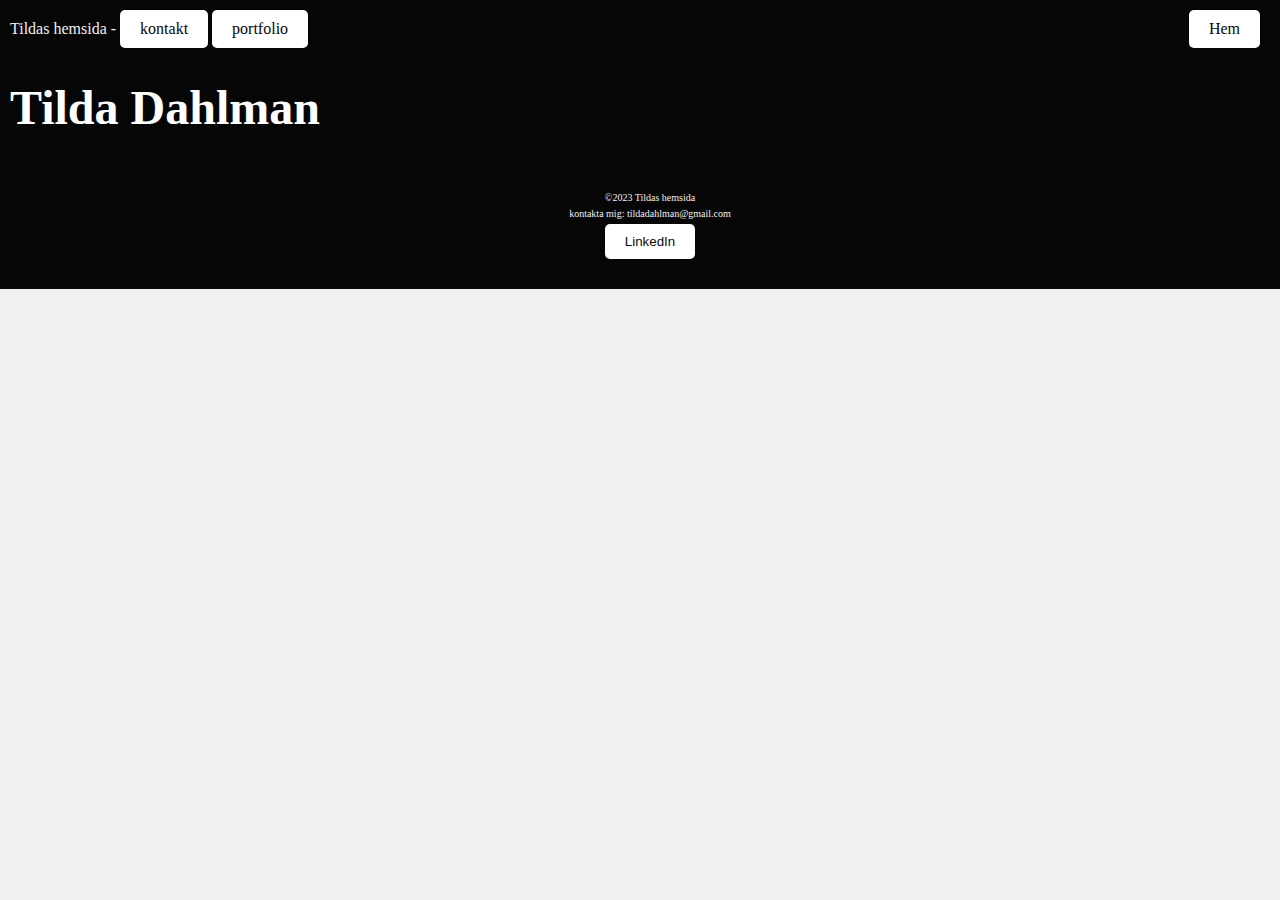
<file: jag.html>
<!DOCTYPE html>
<html lang="en">
<head>
    <meta charset="UTF-8">
    <meta name="viewport" content="width=device-width, initial-scale=1.0">
    <title>Jag heter Tilda</title>
</head>
<link rel="stylesheet" href="style.css">
<body>
    <header>
       Tildas hemsida - <a href="kontakt.html" class="header-button">kontakt</a>
        <a href="portfolio.html"class="header-button">portfolio</a>

        <!-- Back button to the main page -->
    <a href="index.html" class="header-button-right">Hem</a> 

    <section>
        <h1>Tilda Dahlman</h1> 
        

    <footer>
        <div class="footer content">
         
        </div>
        <div class="footer-info">
         <p> &copy;2023 Tildas hemsida</p>
        <p>kontakta mig: tildadahlman@gmail.com</p>
        <a href="https://www.linkedin.com/in/tilda-dahlman-mauritzen-07b715288/" class="button-link">
         <button class="custom-button">LinkedIn</button>
        </div>
        </div>
       </footer>
</body>
</html>
</file>
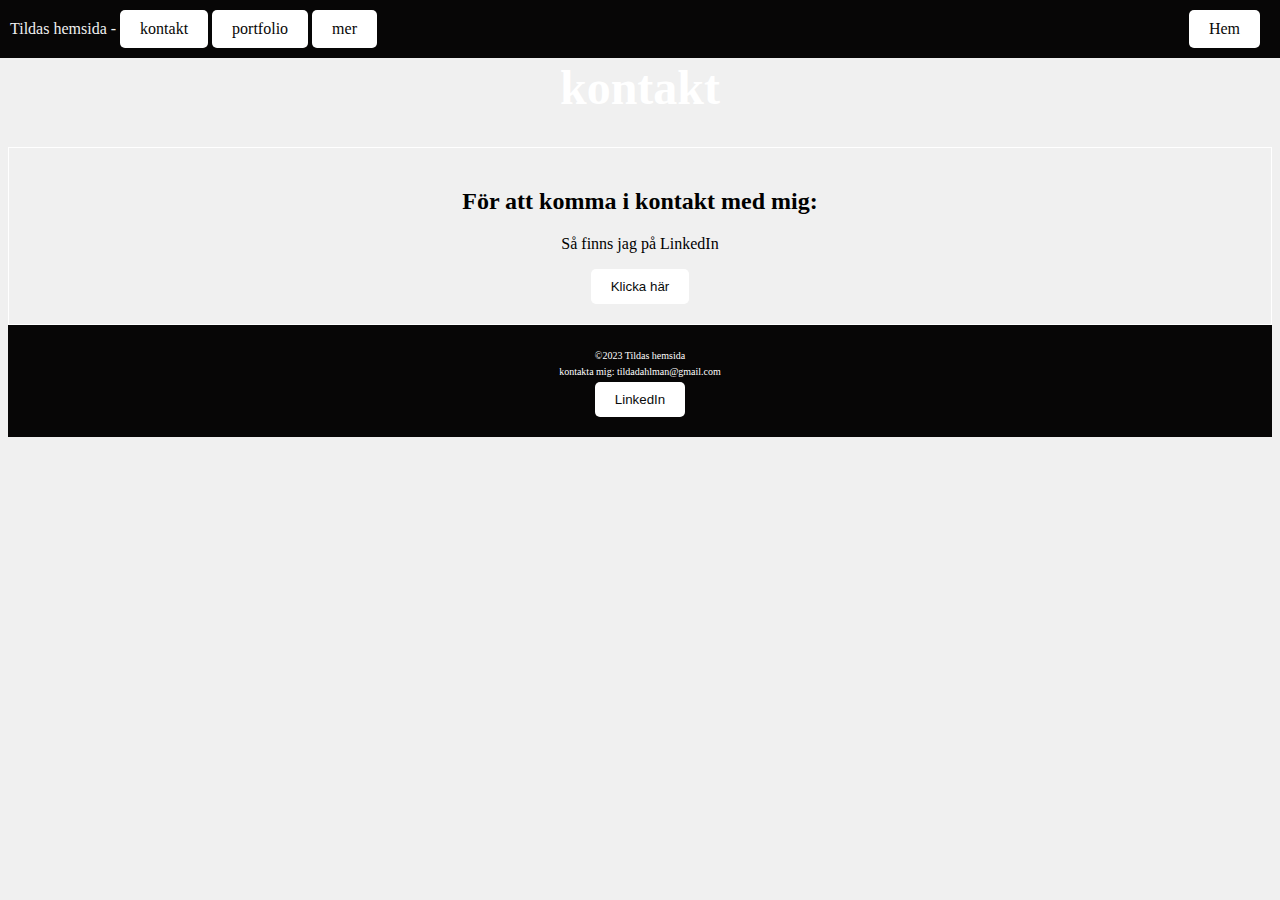
<file: kontakt.html>
<!DOCTYPE html>
<html lang="en">
   
</html>
<head>
    <meta charset="UTF-8">
    <meta name="viewport" content="width=device-width, initial-scale=1.0">
    <title>Document</title>
    <link rel="stylesheet" href="style.css">
</head>
<body>
    <header>
     Tildas hemsida - <a href="kontakt.html" class="header-button">kontakt</a>
      <a href="portfolio.html"class="header-button">portfolio</a>
      <a href="jag.html" class="header-button">mer</a>
      
    
      <!-- Back button to the main page -->
    <a href="index.html" class="header-button-right">Hem</a> 

    
    
    </header>
    <main>
        <h1>kontakt</h1>
    </main>


<div class="content-box"> 
    <h2>För att komma i kontakt med mig:</h2>
    <p>Så finns jag på LinkedIn</p>
    <a href="https://www.linkedin.com/in/tilda-dahlman-mauritzen-07b715288/" class="button-link">
    <button class="custom-button">Klicka här</button>

</div>
 <footer>
        <div class="footer content">
         
        </div>
        <div class="footer-info">
         <p> &copy;2023 Tildas hemsida</p>
        <p>kontakta mig: tildadahlman@gmail.com</p>
        <a href="https://www.linkedin.com/in/tilda-dahlman-mauritzen-07b715288/" class="button-link">
         <button class="custom-button">LinkedIn</button>
        </div>
        </div>
       </footer>
    
</body>
</html>
</file>
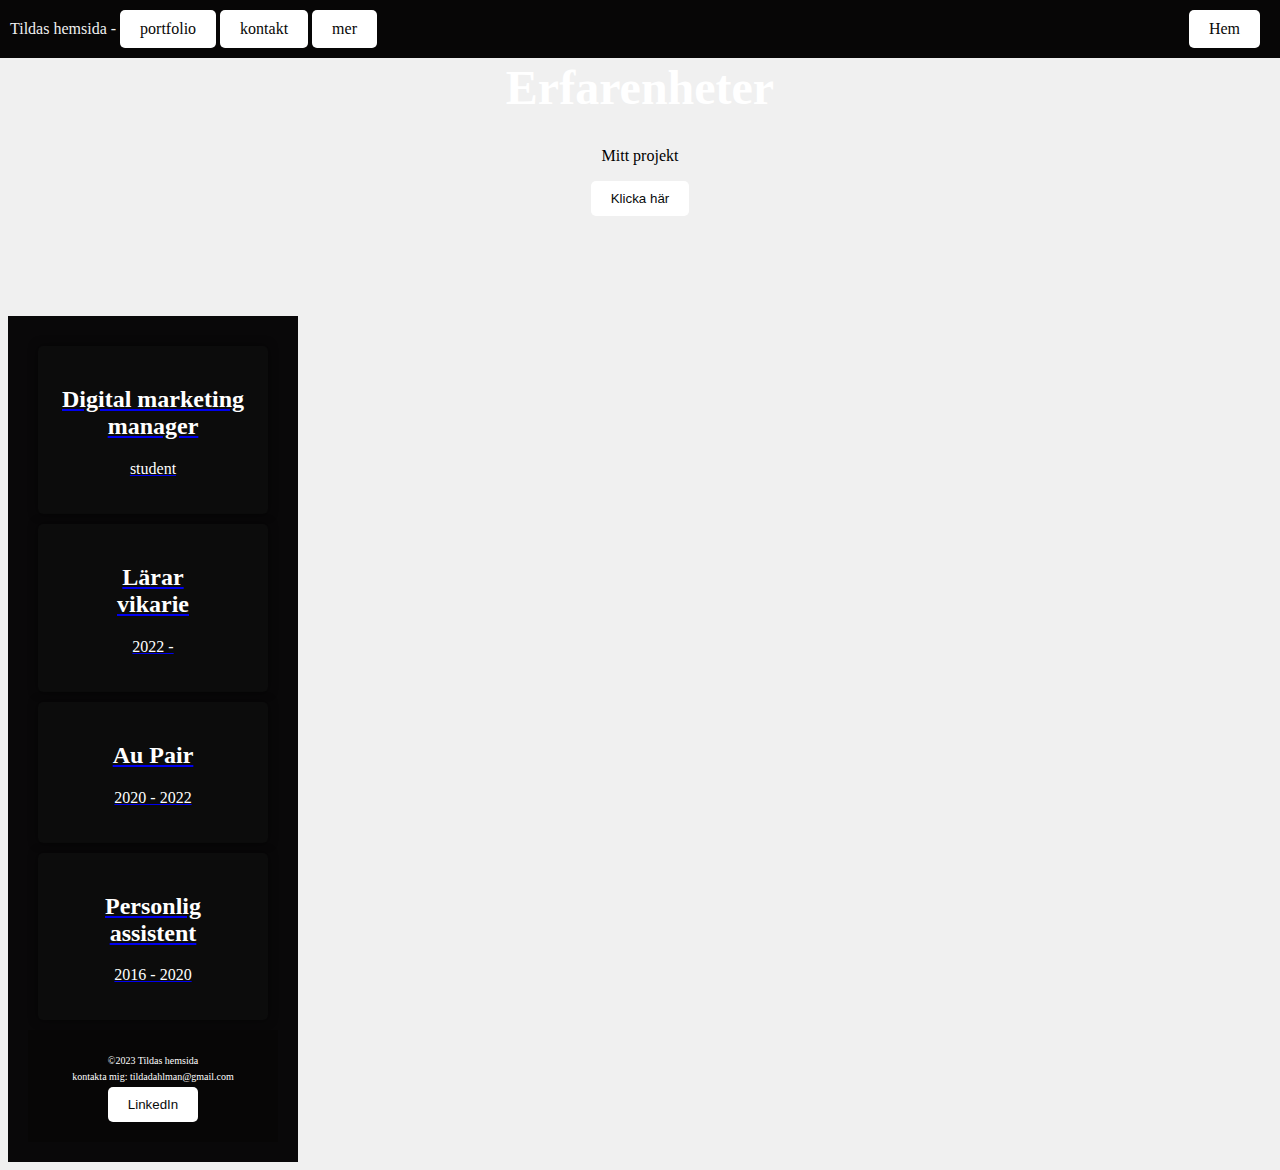
<file: portfolio.html>
<!DOCTYPE html>
<html lang="en">
<head>
    <meta charset="UTF-8">
    <meta name="viewport" content="width=device-width, initial-scale=1.0">
    <title>Document</title>
    <link rel="stylesheet" href="style.css">
</head>
<body>
    <header>
      Tildas hemsida - <a href="portfolio.html" class="header-button">portfolio</a> <a href="kontakt.html" class="header-button">kontakt</a>
       <a href="jag.html" class="header-button">mer</a>
       
       
       <!-- Back button to the main page -->
    <a href="index.html" class="header-button-right">Hem</a>
    
</header>
    <main>
        <h1>Erfarenheter</h1>
        <p>Mitt projekt</p>
        <a href="https://www.harp-impala-j76p.squarespace.com" class="button-link">
        <button class="custom-button">Klicka här</button>
    </main>
    
        <main class="main-content">
           
    
    </main>
    <div class="sidebar">
        <div class="box">
            <h2> Digital marketing <br/> manager </h2>
            <p>student</p>
        </div>
        <div class="box">
        <h2>Lärar <br/> vikarie</h2>
        <p>2022 - </p>
    </div>

    <div class="box">
        <h2>Au Pair</h2>
        <p>2020 - 2022</p>
    </div>

    <div class="box">
        <h2>Personlig <br/> assistent</h2>
        <p>2016 - 2020</p>
    </div>
    
    <footer>
        <div class="footer content">
         
        </div>
        <div class="footer-info">
         <p> &copy;2023 Tildas hemsida</p>
        <p>kontakta mig: tildadahlman@gmail.com</p>
        <a href="https://www.linkedin.com/in/tilda-dahlman-mauritzen-07b715288/" class="button-link">
         <button class="custom-button">LinkedIn</button>
        </div>
        </div>
       </footer>
    
</body>
</html>
</file>
<file: style.css>
body{ 

    background-color: #f0f0f0;

    font-family: Georgia, 'Times New Roman', Times, serif; 

 
 

} 

#wrapper{ 

    width: 960px; 

    margin: 0 auto; 

    min-height: 100%; 

} 

 
 
 

header{ margin: auto; 

    position: fixed; align-self: center; 

    top: 0; 

    left: 0; 

    background-color: #070606;


    color: #f0f0f0;

    width: 100%; 

    padding: 10px; 

    border-bottom: 1px rgb(11, 12, 12); 

    box-shadow: 0px 3px 6px rgba(0,0,0,0,1); 

} 

 
main{ 

    text-align: center; 

     margin-top: 60px;

      

 }
 
 .content-box {
    border: 1px solid #fff;
    padding: 20px;
    background-color: #f0f0f0;
    text-align: center;
}

 
 

.custom-button {
    padding: 10px 20px;
    background-color: #fff;
    color: #090b0b;
    border: none;
    border-radius: 5px;
    transition: background-color 0.3s, transform 0.2s;
}


.custom-button:hover {
    background-color: darkgray;
    transform: scale(1.05);
}

h1{ 

    align-self: center; 

    color: #fff; 

    font-family: Georgia, 'Times New Roman', Times, serif; 

    font-size: 300%; 

} 
.header-button-right {
    position: absolute;
    top: 10px;
    right: 40px;
    padding: 10px 20px;
    background-color: #fff;
    color: #090909;
    text-decoration: none;
    border-radius: 5px;
    transition: background-color 0.3s;
}
.container {
    display: flex; 
    align-items: center; 
}

.text {
    flex: 1; /* Allow the text to grow and take available space */
    padding: 20px;
}
.image {
    flex: 1; 
    text-align: center; 
}
img {
    max-width: 50%; 
    height:fit-content
}

.header-button {
    display: inline-block;
    padding: 10px 20px;
    background-color: #fff;
    color: #070606;
    text-decoration: none;
    border-radius: 5px;
    text-align: center; /* Center-align text horizontally */
    transition: background-color 0.3s;
}

.header-button:hover {
    background-color: darkgrey;
}



/* Style for the main content area */
.main-content {
    padding: 20px;
    margin-left: 280px;
}
.sidebar {
    background-color: rgb(9, 8, 9);
    color: #f0f0f0;
    width: 250px;
    padding: 20px;
    height: 100%; /* Occupy full height of the viewport */
}

/* Style for the sidebar heading */
.sidebar h2 {
    font-size: 24px;
}

/* Style for the sidebar menu */
.sidebar-menu {
    list-style-type: none;
    padding: 0;
}

/* Style for the sidebar menu items */
.sidebar-menu li {
    margin-bottom: 10px;
}

/* Style for the sidebar menu links */
.sidebar-menu a {
    color: #0b0a0a;
    text-decoration: none;
}

/* Change link color on hover */
.sidebar-menu a:hover {
    color: deeppink;
}

footer {
    background-color: #070606;
    color: #f0f0f0;
    text-align: center;
    padding: 20px 0;
}

.footer-content {
    max-width: 1200px;
    margin: 0 auto;
    display: flex;
    justify-content: space-between;
    align-items: center;
}



.footer-info {
    font-size: 10px;
}

.footer-info p {
    margin: 5px 0;
}

/* Footer link styles (customize as needed) */
.footer-info a {
    color: #fff;
    text-decoration: none;
}

.footer-info a:hover {
    text-decoration: underline;
}



.box {
    background-color: #0c0c0c;
    color: #fff;
    padding: 20px;
    margin: 10px;
    border-radius: 5px;
    box-shadow: 0px 0px 10px rgba(0, 0, 0, 0.5);
    text-align: center;
}
.container {
    display: flex;
    justify-content: center;
    align-items: center;
    height: 100vh;
}

.long-text {
    font-size: 16px;
    line-height: 1.6;
    color: #666;
    text-align: justify;
}

.long-text::first-letter {
    font-size: 30px;
    color: #070606;
    float: left;
    .container {
    display: flex;
    justify-content: center;
    align-items: center;
    min-height: 100vh;
    background-color: #f0f0f0;
}

/* Center-top container styles */
.center-top {
    text-align: center;
    padding: 30px;
    background-color: #fff;
    border-radius: 5px;
    box-shadow: 0px 0px 10px rgba(0, 0, 0, 0.2);
}
}

.container {
    display: flex;
    justify-content: center;
    align-items: center;
    height: 40vh;
    background-color: #f0f0f0;
}

/* Center-top container styles */
.center-top {
    text-align: center;
    padding: 30px;
    background-color: #fff;
    border-radius: 5px;
    box-shadow: 0px 0px 10px rgba(0, 0, 0, 0.2);
}
</file>
